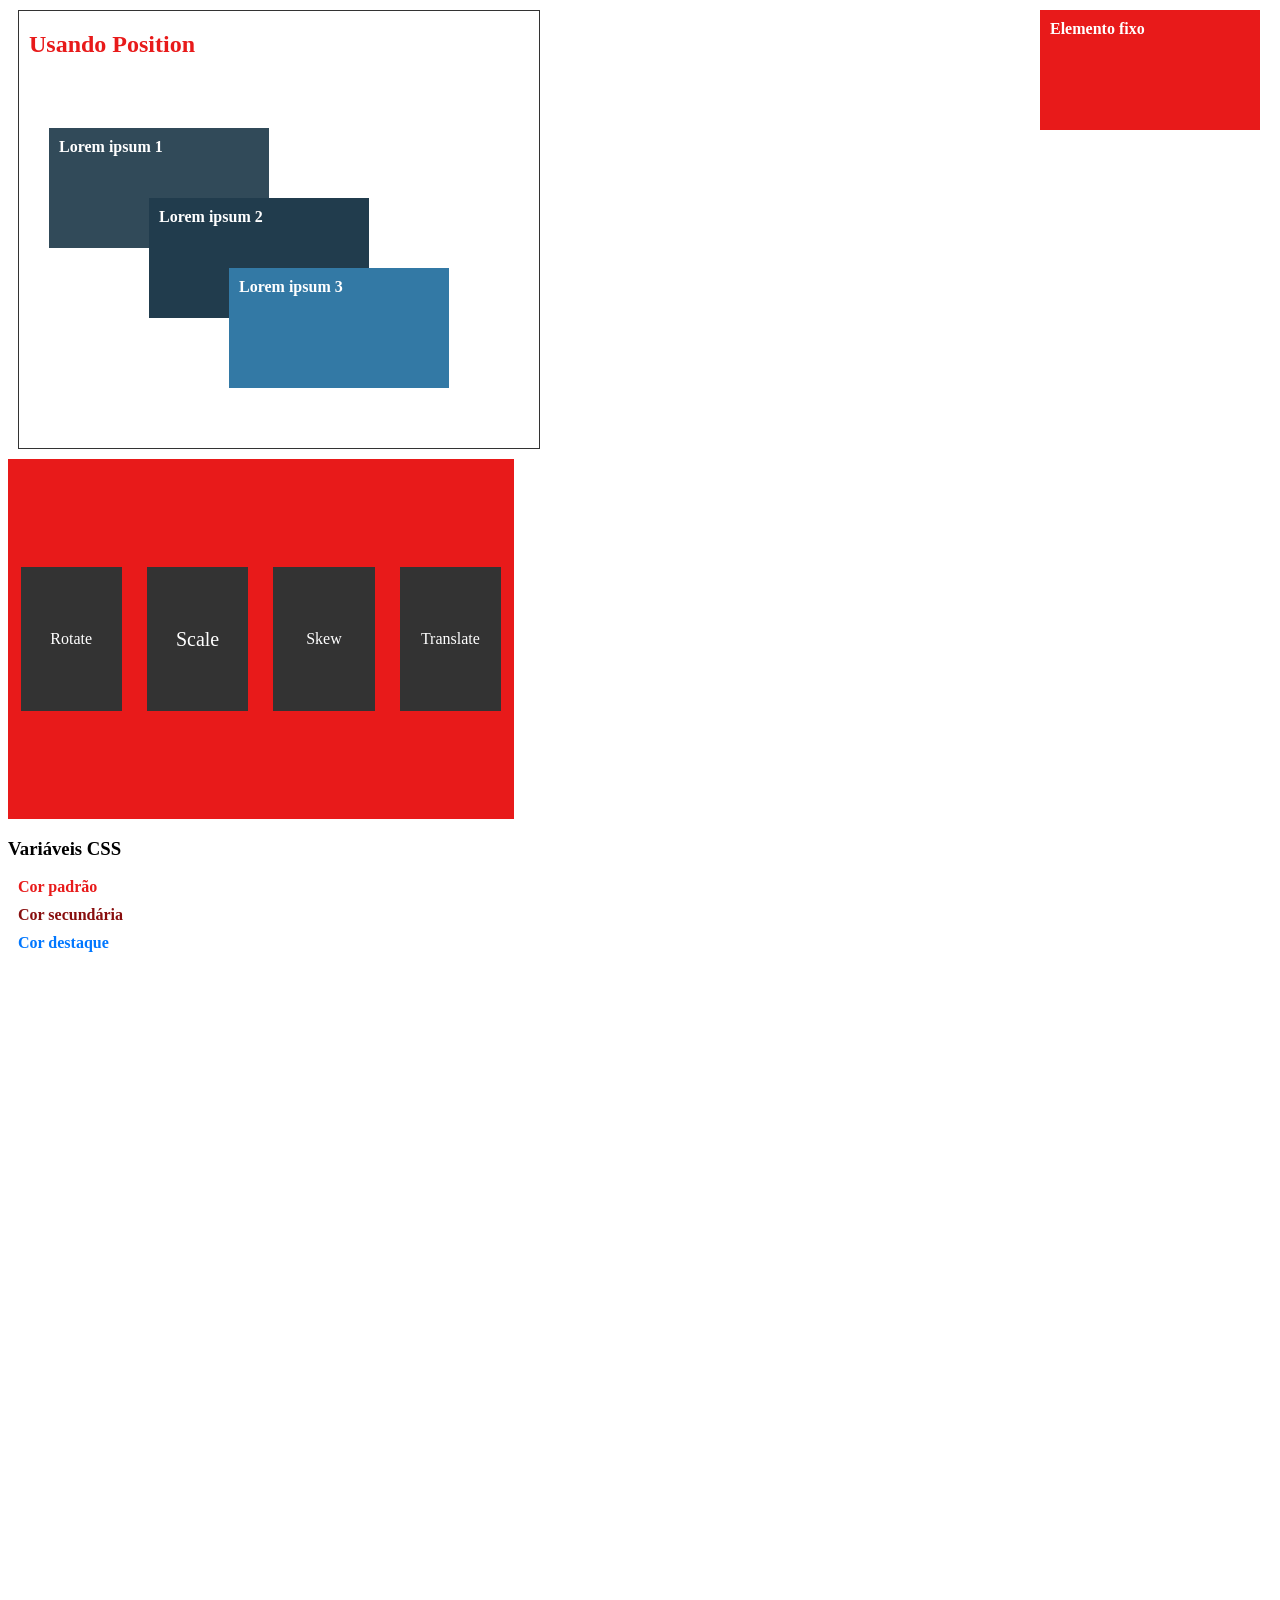
<file: aula-6/index.html>
<!DOCTYPE html>
<html lang="pt-br">
<head>
    <meta charset="UTF-8">
    <meta name="viewport" content="width=device-width, initial-scale=1.0">
    <title>Position, Transform e Váriaveis CSS</title>
    <link rel="stylesheet" href="css/style.css">
</head>
<body>
    <div class="container">
        <h2>Usando Position</h2>
        <div class="box box-um">Lorem ipsum 1</div>
        <div class="box box-dois">Lorem ipsum 2</div>
        <div class="box box-tres">Lorem ipsum 3</div>
 
        <div class="box box-fixed">Elemento fixo</div>
    </div>
 
    <div class="container-transform">
        <div class="box-transform rotate">Rotate</div>
        <div class="box-transform scale">Scale</div>
        <div class="box-transform skew">Skew</div>
        <div class="box-transform translate">Translate</div>
    </div>
 
    <h3>Variáveis CSS</h3>
    <h4 class="title-1">Cor padrão</h4>
    <h4 class="title-2">Cor secundária</h4>
    <h4 class="title-3">Cor destaque</h4>
</body>
</html>
</file>
<file: aula-6/css/style.css>
:root {
    --primary-color: #e81a1a;
    --secondary-color: #880e0e;
    --highlight-color: #0077ff;
    --margin-small: 10px;
}
 
body {
    height: 3000px;
}
 
/* Position */
 
.container {
    width: 500px;
    margin: 10px;
    padding: 10px;
    border: 1px solid #333;
    color: var(--primary-color);
    position: relative;
}
 
h2 {
    margin: 10px 0 20px;
    color: var(--primary-color);
}
 
.box {
    width: 200px;
    height: 100px;
    font-weight: 900;
    padding: 10px;
    color: #fff;
}
 
.box-um {
    background-color: #314a59;
    position: relative;
    top: 50px;
    left: 20px;
    z-index: 0;
}
 
.box-dois {
    background-color: #213c4d;
    position: relative;
    left: 120px;
    z-index: 0;
}
 
.box-tres {
    background-color: #3379a5;
    position: relative;
    left: 200px;
    bottom: 50px;
    z-index: 0;
}
 
.box-fixed {
    background-color: var(--primary-color);
    position: fixed;
    top: 10px;
    right: 20px;
}
 
/* Transform */
 
.container-transform {
    width: 40%;
    height: 40vh;
    background-color: var(--primary-color);
    display: flex;
    align-items: center;
    justify-content: space-around;  
}
 
.box-transform {
    width: 20%;
    height: 40%;
    background-color: #333;
    display: flex;
    align-items: center;
    justify-content: center;
    color: #fff;
    transition: all .5s;
}
 
.scale {
    font-size: 20px;    
}
 
.scale:hover {
    transform: scale(1.5);
}
 
.skew:hover {
    transform: skew(-20deg);
}
 
.rotate:hover {
    transform: rotate(720deg);
}
 
.translate:hover {
    transform: translate(5px, 50px);
}
 
/* Usando variáveis */
 
.title-1 {
    color: var(--primary-color);
    margin: var(--margin-small);
}
 
.title-2 {
    color: var(--secondary-color);
    margin: var(--margin-small);
}
 
.title-3 {
    color: var(--highlight-color);
    margin: var(--margin-small);
}
</file>
